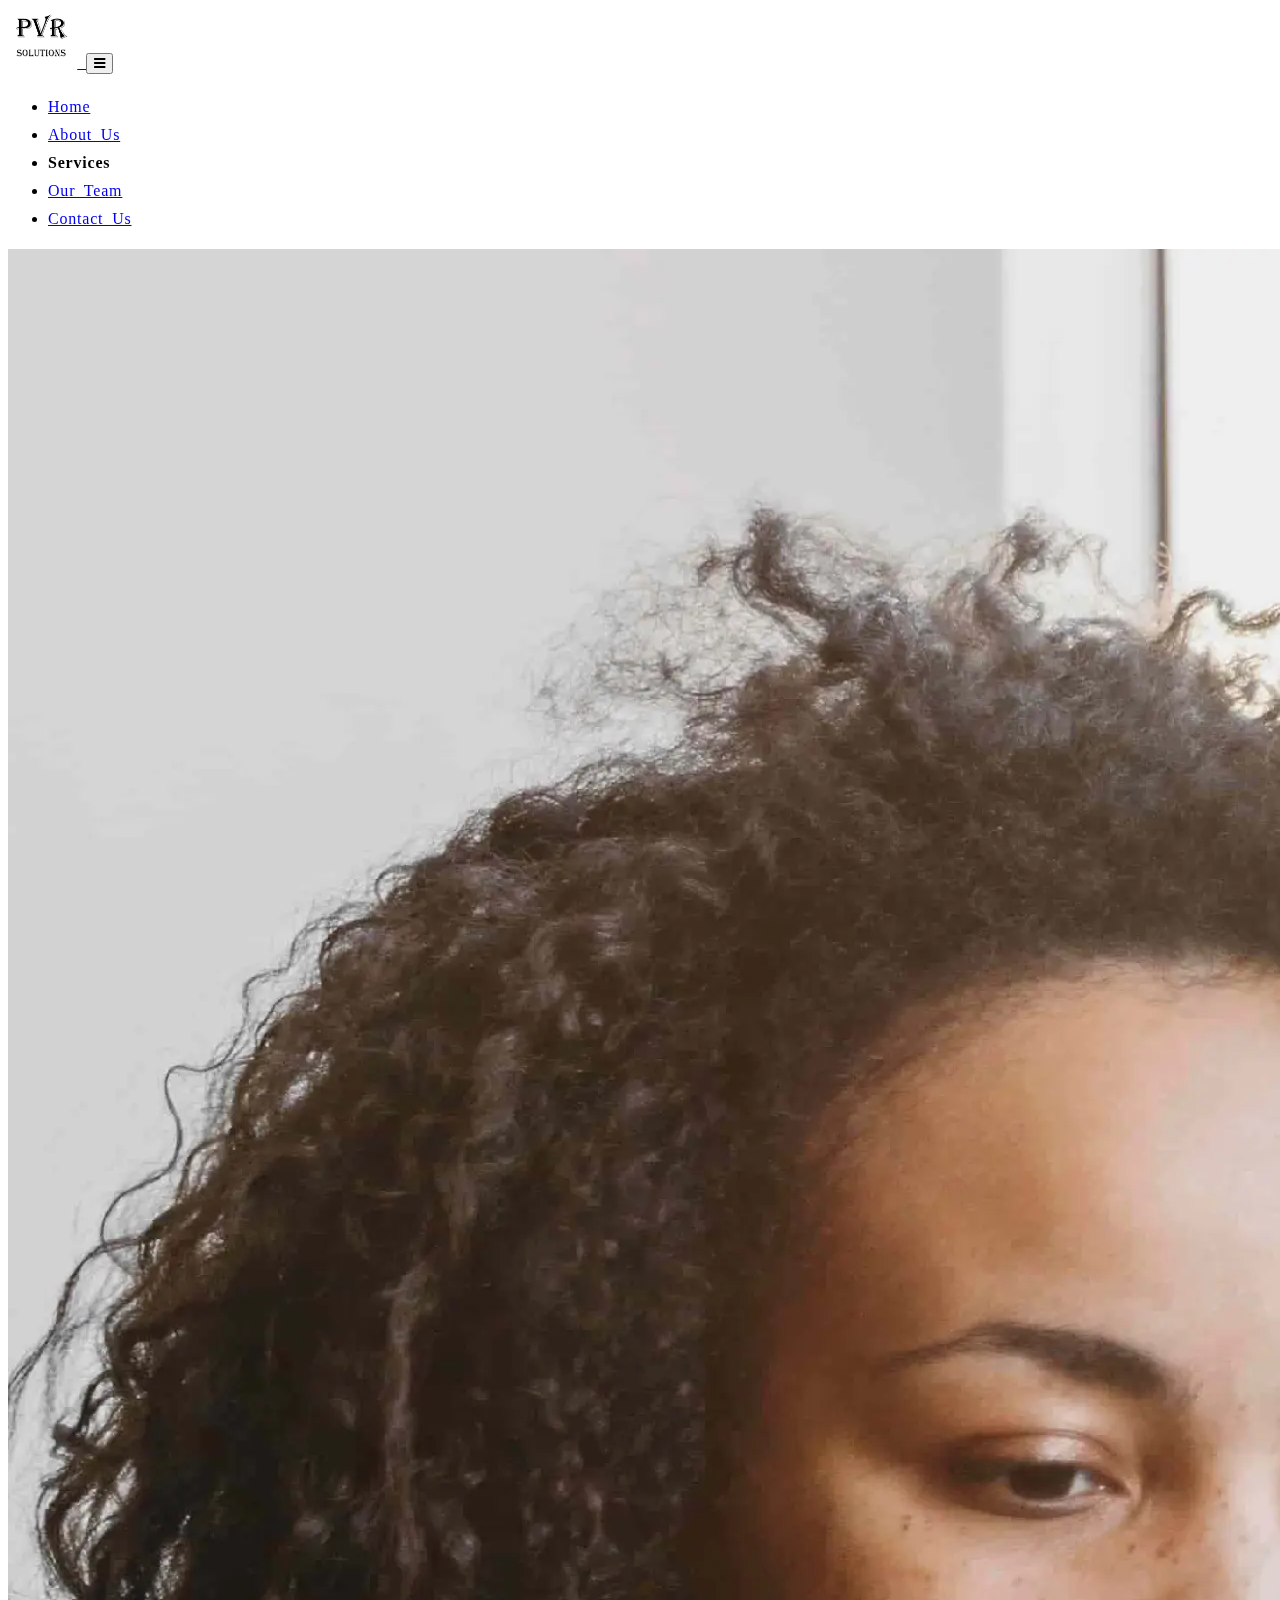
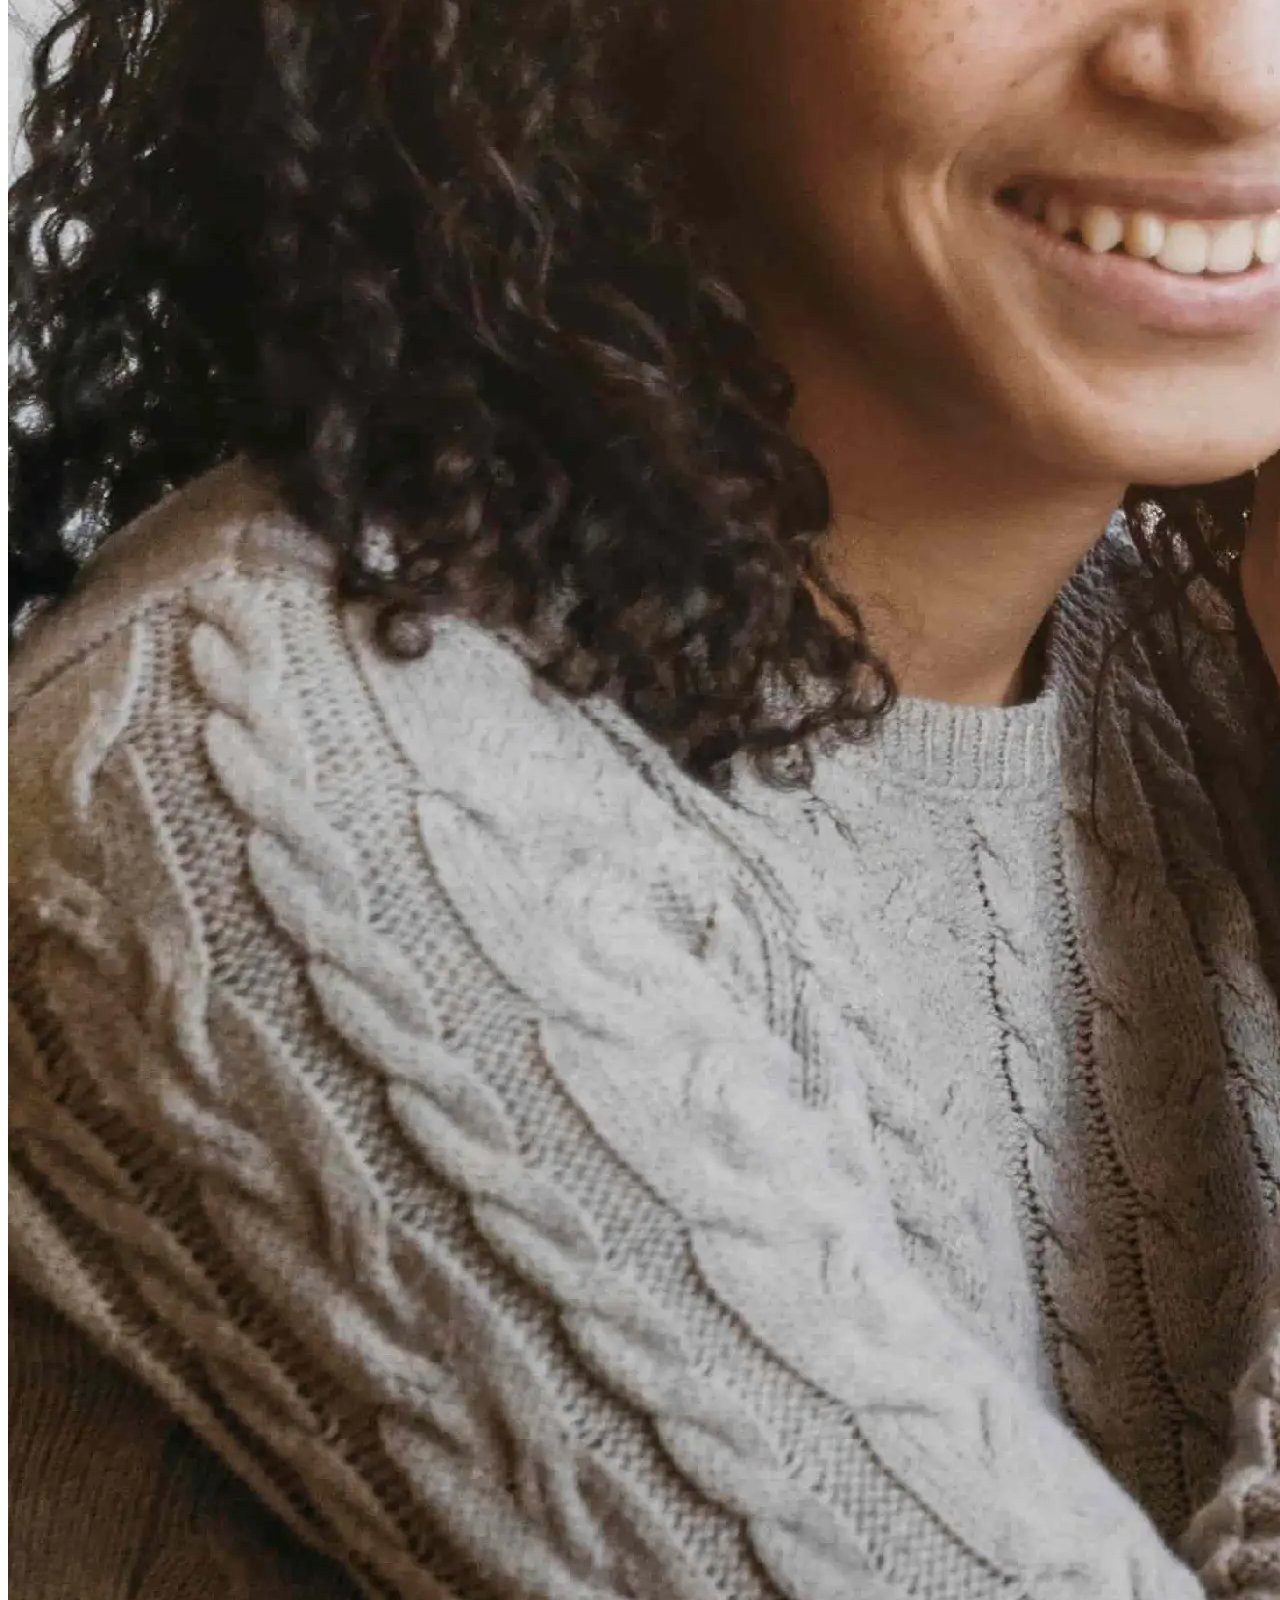
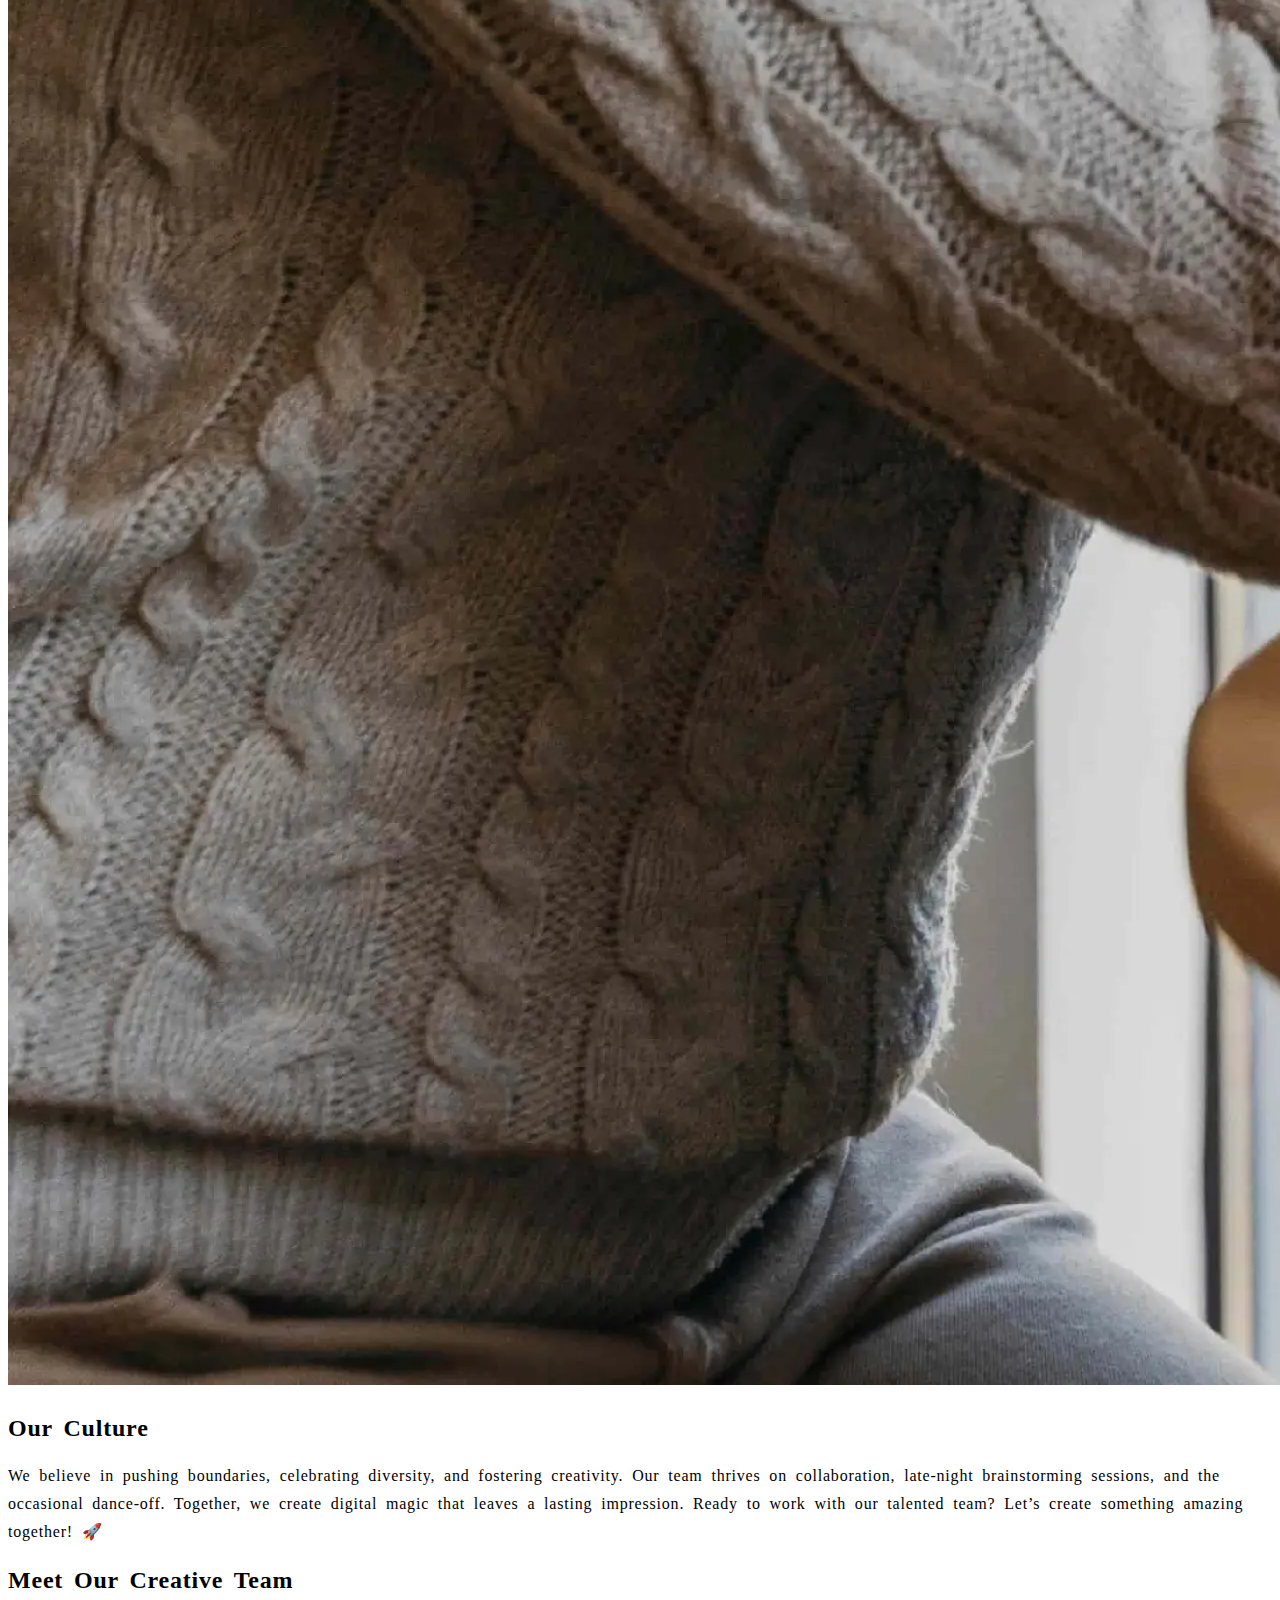
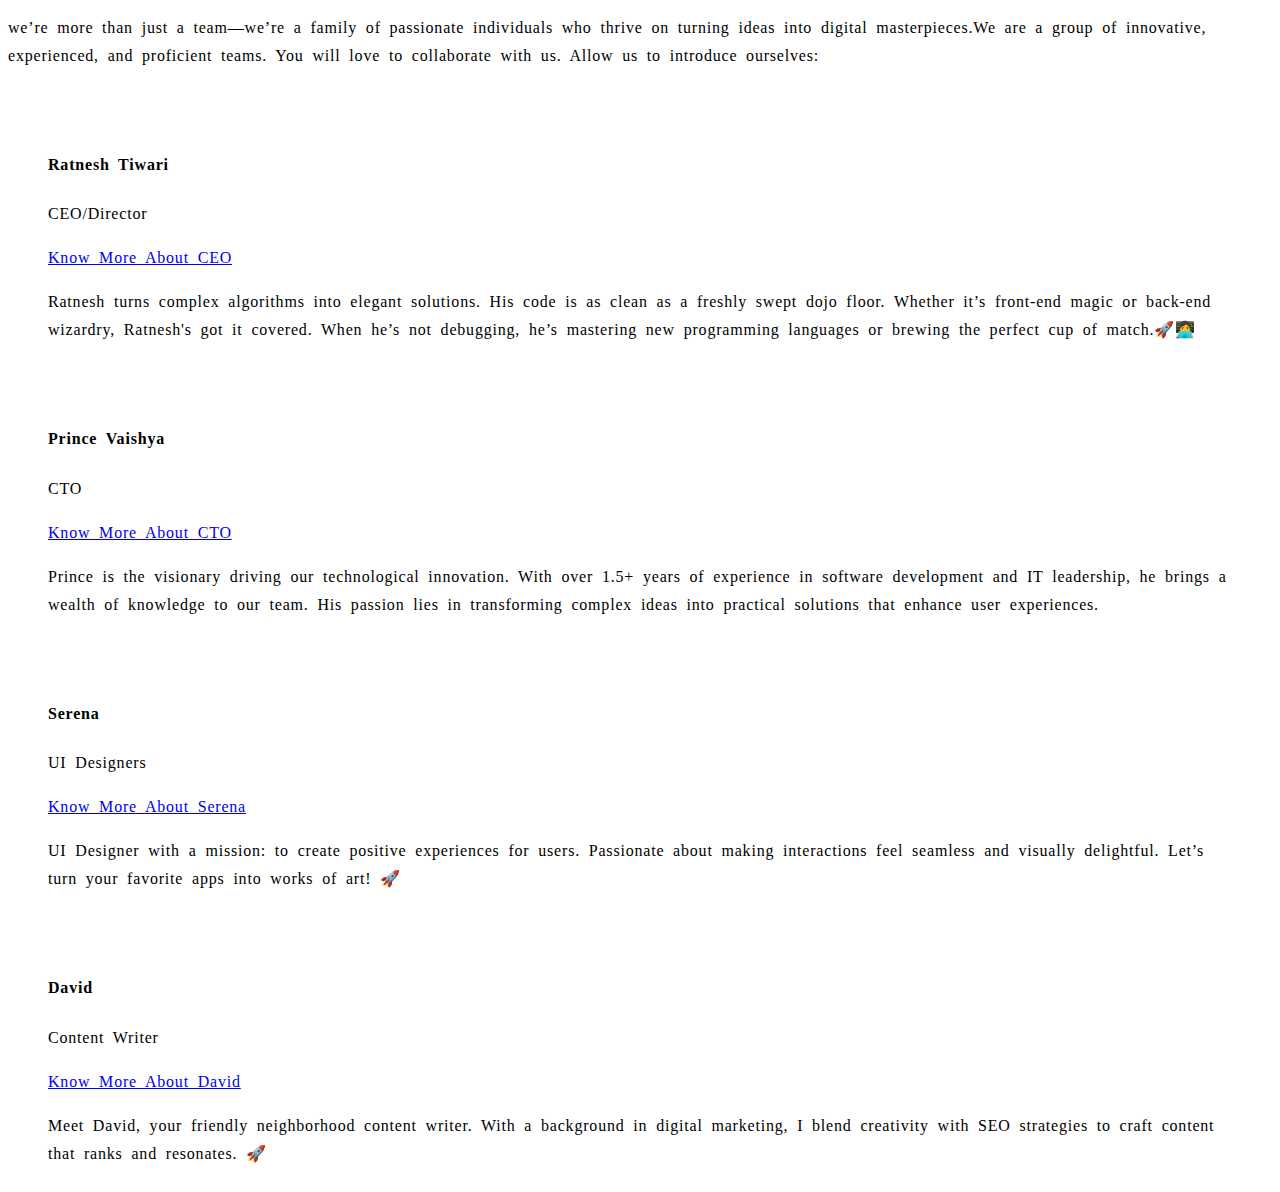
<file: team.html>
<!DOCTYPE html>
<html lang="en">
<head>
    <meta charset="UTF-8">
    <meta name="viewport" content="width=device-width, initial-scale=1.0">
    <title>Our Team PVR Solutions</title>
<meta name="google-site-verification" content="31PxHD2NDPUA_i8XWm5uvf3mwD5fvT1CZmKYbbmCDaE" />
<meta name="description" content="we are more than just a team we are a family of passionate individuals who thrive on turning ideas into digital masterpieces.We are a group of innovative, experienced, and proficient teams" >
<meta name="keyword" content="Pvr Solutions,Pvr Best website Development Company,Pvr Solutions in india,Website Devlopment Company in india" >
<link rel="canonical" href="https://ratnesh-kumar-tiwari.github.io/PVRSolutions/team.html" />
<link rel="stylesheet" href="https://cdnjs.cloudflare.com/ajax/libs/font-awesome/4.7.0/css/font-awesome.min.css">
<meta name="robots" content="FOLLOW, INDEX, ALL" />
    <link rel="stylesheet" href="https://cdnjs.cloudflare.com/ajax/libs/font-awesome/4.7.0/css/font-awesome.min.css">
	<link href="https://cdn.jsdelivr.net/npm/bootstrap@5.0.2/dist/css/bootstrap.min.css" rel="stylesheet" integrity="sha384-EVSTQN3/azprG1Anm3QDgpJLIm9Nao0Yz1ztcQTwFspd3yD65VohhpuuCOmLASjC" crossorigin="anonymous">
<script src="https://cdn.jsdelivr.net/npm/bootstrap@5.0.2/dist/js/bootstrap.bundle.min.js" integrity="sha384-MrcW6ZMFYlzcLA8Nl+NtUVF0sA7MsXsP1UyJoMp4YLEuNSfAP+JcXn/tWtIaxVXM" crossorigin="anonymous"></script>
<script src="https://code.jquery.com/jquery-3.7.1.js" integrity="sha256-eKhayi8LEQwp4NKxN+CfCh+3qOVUtJn3QNZ0TciWLP4=" crossorigin="anonymous"></script>
<link rel="stylesheet" href="style.css">
<script src="script.js"></script>
	
</head>
<body>

	<nav class="navbar   navbar-expand-lg" id="navbar" >
    <div class="container-fluid">
     <a class="navbar-brand ms-lg-5 " href="index.html"><img src="log.jpg" class="img-fluid w-100 " style="height:60px; background-color:transparent; "  > </a>
    <button class="navbar-toggler" type="button" data-bs-toggle="collapse" data-bs-target="#navbarTogglerDemo03" aria-controls="navbarTogglerDemo03" aria-expanded="false" aria-label="Toggle navigation">
     <span class="fa fa-bars  " ></span>
    </button>
   
    <div class="collapse navbar-collapse" id="navbarTogglerDemo03">
      <ul class="navbar-nav  m-auto mb-2 mb-lg-0">
	  <li class="nav-item">
          <a class="nav-link text-capitalize fw-bold text-dark " aria-current="page" href="index.html">Home</a>
        </li>
        <li class="nav-item">
          <a class="nav-link text-capitalize fw-bold text-dark " aria-current="page" href="index.html">About Us</a>
        </li>
        <li class="nav-item">
        <div class="dropdown">
                  <a class="dropbtn  nav-link text-capitalize fw-bold text-dark ">Services</a>
                    <div class="dropdown-content">
                       
                          <a href="web_design.html">Website Design</a>
                          <a href="web_Developement.html">Website Development</a>
                      </div>
          </div>
        </li>
		   <li class="nav-item">
          <a class="nav-link  text-capitalize fw-bold text-dark " href="team.html" >Our Team</a>
        </li>
        <li class="nav-item">
          <a class="nav-link text-capitalize fw-bold text-dark " href="contact.html" >Contact Us</a>
        </li>
      </ul>
     
    </div>
    </div>
</nav> 
<div class="container-fluid mb-3 " >
	<img src="Asset_3.webp" class="img-fluid" >
</div>

<div class="container-fluid mt-5  " >
	<div class="mb-4 mt-3" >
		<h2 class="text-center " >Our Culture</h2>
	        <p class="text-center ">We believe in pushing boundaries, celebrating diversity, and fostering creativity. Our team thrives on collaboration, late-night brainstorming sessions, and the occasional dance-off. Together, we create digital magic that leaves a lasting impression.

            Ready to work with our talented team? Let’s create something amazing together! 🚀</p>
	</div>
	
	<h2 class="text-center mt-4 " >Meet Our <span class="text-warning" >Creative</span> Team</h2>
	<p class="text-center ">we’re more than just a team—we’re a family of passionate individuals who thrive on turning ideas into digital masterpieces.We are a group of innovative, experienced, and proficient teams. You will love to collaborate with us. Allow us to introduce ourselves:</p>

	<div class="row mt-5 w-100" >
		<div class="col-12 col-md-6 col-lg-3" >
			<div class="card border-0 border-bottom border-warning shadow-sm overflow-hidden">
                          <div class="card-body p-0">
                                  <figure class="m-0 p-0">
                                     <img class="img-fluid" loading="lazy" src="istockphoto-1186863616-1024x1024.jpg" alt="">
                                         <figcaption class="m-0 p-4">
                                           <h4 class="mb-1">Ratnesh Tiwari</h4>
                                            <p class="text-secondary mb-0">CEO/Director</p>
						 <a class="text-decoration-none text-warning" data-bs-toggle="collapse" href="#about_collapse"  >Know More About CEO</a>
						  <div class="collapse" id="about_collapse"  >
							<p>Ratnesh turns complex algorithms into elegant solutions. His code is as clean as a freshly swept dojo floor. Whether it’s front-end magic or back-end wizardry, Ratnesh's got it covered. When he’s not debugging, he’s mastering new programming languages or brewing the perfect cup of match.🚀👩‍💻</p>
                                                          
						</div> 
                                         </figcaption>
                                 </figure>
                         </div>
                        </div>
		</div>
		<div class="col-12 col-md-6 col-lg-3" >
			<div class="card border-0 border-bottom border-warning shadow-sm overflow-hidden">
                          <div class="card-body p-0">
                                  <figure class="m-0 p-0">
                                     <img class="img-fluid" loading="lazy" src="istockphoto-1928147121-1024x1024.jpg" alt="">
                                         <figcaption class="m-0 p-4">
                                           <h4 class="mb-1">Prince Vaishya</h4>
                                           <p class="text-secondary mb-0">CTO</p>
					     <a class="text-decoration-none text-warning" data-bs-toggle="collapse" href="#about_collapse_se"  >Know More About CTO</a>
						<div class="collapse" id="about_collapse_se"  >
							<p>Prince is the visionary driving our technological innovation. With over 1.5+ years of experience in software development and IT leadership, he brings a wealth of knowledge to our team. His passion lies in transforming complex ideas into practical solutions that enhance user experiences.</p>
 
						</div> 
                                         </figcaption>
                                 </figure>
                         </div>
                        </div>
		</div>
		<div class="col-12 col-md-6 col-lg-3" >
			<div class="card border-0 border-bottom border-warning shadow-sm overflow-hidden">
                          <div class="card-body p-0">
                                  <figure class="m-0 p-0">
                                     <img class="img-fluid" loading="lazy" src="istockphoto-1289220545-1024x1024.jpg" alt="">
                                         <figcaption class="m-0 p-4">
                                           <h4 class="mb-1">Serena</h4>
                                            <p class="text-secondary mb-0">UI Designers</p>
						 <a class="text-decoration-none text-warning" data-bs-toggle="collapse" href="#about_collapse_ui"  >Know More About Serena</a>
						<div class="collapse" id="about_collapse_ui"  >
							<p> UI Designer with a mission: to create positive experiences for users. Passionate about making interactions feel seamless and visually delightful. Let’s turn your favorite apps into works of art! 🚀</p>
 
						</div> 
                                         </figcaption>
                                 </figure>
                         </div>
                        </div>
		</div>
		<div class="col-12 col-md-6 col-lg-3" >
			<div class="card border-0 border-bottom border-warning shadow-sm overflow-hidden">
                          <div class="card-body p-0">
                                  <figure class="m-0 p-0">
                                     <img class="img-fluid" loading="lazy" src="istockphoto-1928147138-1024x1024.jpg" alt="">
                                         <figcaption class="m-0 p-4">
                                           <h4 class="mb-1">David</h4>
                                            <p class="text-secondary mb-0">Content Writer</p>
						 <a class="text-decoration-none text-warning" data-bs-toggle="collapse" href="#about_collapse_cw"  >Know More About David</a>
						<div class="collapse" id="about_collapse_cw"  >
							<p> Meet David, your friendly neighborhood content writer. With a background in digital marketing, I blend creativity with SEO strategies to craft content that ranks and resonates. 🚀</p>
 
						</div> 
                                         </figcaption>
                                 </figure>
                         </div>
                        </div>
		</div>
		
	</div>
	
</div>
	
</body>

</html>
</file>
<file: style.css>
:root {
  --e-global-color-astglobalcolor0: #db9423;
  --e-global-color-astglobalcolor1: #ed7a00;
  --e-global-color-astglobalcolor2: #000;
  --e-global-color-astglobalcolor3: #1d1d23;
  --e-global-color-astglobalcolor4: #f2f2f2;
  --e-global-color-astglobalcolor5: #fff;
  --e-global-color-astglobalcolor6: #f2f5f7;
  --e-global-color-astglobalcolor7: #424242;
  --e-global-color-astglobalcolor8: #000;
}
 
 

 body{

    letter-spacing:0.8px;
    word-spacing: 4px;
    line-height: 28px;
    box-sizing:border-box;
    -webkit-box-sizing:border-box;
     
 }

    #navbar {
    position: sticky !important;
    top: 0px !important;
    width: 100% !important;
  animation: Slidedown  ease 1s;
    
  
}
.sticky{
    position: sticky !important ;
    top: 0px  !important;
    z-index:1 !important;
    background-color:#ffc107 !important ;
    animation: dropup ease 1s !important;
  
}

@keyframes dropup{
0%{
    opacity: 0;
    transform: translateY(-100%);

}
100%{
    opacity: 1;
    transform: translateY(00%);
}
}
@keyframes Slidedown {
0%{
    opacity: 0;
transform: translateY(-30px);

}
100%{
    opacity: 1;
    transform: translateY(0px);
 
}
}

 #first_section,.about_section,.team_section,#seo_section{
  
   background-color: #ffc107   !important;
  
 }
 .card .employee_img{
  transition:all ease 0.5s !important;
 }
 .card .employee_img:hover{
  transform: scale(1.1) !important;
 }
 .nav-link:after {

  content      : '' !important; 
  border-bottom: solid 5px #fff !important;
  transform    : scaleX(0) !important;
  transition   : transform 300ms ease-in-out !important;
}

.nav-link:hover:after {
  transform: scaleX(1) !important;
}

.btn{
    background-color: navy !important;
    color:white!important;
}
 #info_section h1 {
font-size:55px !important;
animation-name: slideFromUp !important;
animation-duration: 1.2s !important ;
animation-timing-function: ease-in !important;



}


.col-sm-6 #Praposal{
background-color: #f00 !important;
}
.col-lg-6 #about_us,.red-button{
    background-color: #f00 !important ;  
    border-radius: 50px !important;
    padding: 10px 20px !important;
    color:white !important; 
}
.col-lg-6 #about_us:hover,.red-button:hover{
    background-color:black !important ;  
   border: 1px solid white;
}
.col-sm-6 #or_option{
    width: 40px!important;
    height: 40px!important;
   text-align: center !important;
   position: relative !important;
   top:-40px !important;
   left:260px !important; 
}
.service_section .card{

 transition: all ease 0.5s;
}
.card div a:hover{
background-color: white !important;
color:navy !important;
border: 1px solid navy !important;
}
.seo_btn:hover{
  background-color: white !important;
  color:navy !important;
  border: 1px solid navy !important;
}
.card-text{
    word-spacing:3px !important;
    letter-spacing:0.5px !important;
    line-height: 28px!important;
}
.card{
    transition: all ease 0.5s; 
    overflow: hidden;
}
.card:hover{
    box-shadow: 3px 3px 5px 5px lightgrey;
}
#service_btn a{
    background-color: #f00 !important ;  
    border-radius: 50px !important;
    padding: 10px 20px !important;
    color:white !important; 
}
#service_btn a:hover{
    background-color:black !important ;  
   border: 1px solid white;
}

#why_us_section h1{
    font-size: 50px !important;
}
#modal-form .modal-dialog .modal-content{

  width: 700px;
}
#modal-form .modal-dialog .modal-content .modal-body form input{
  height: 40px !important;
}
.why_hire .card{
    width:100% !important;
    border-radius: 15px 15px 15px 70px !important;
    padding: 2rem 0 !important;
    margin:5px !important;
    word-wrap: break-word !important;
    font-weight: bold !important;

}
.principle_section .col-lg-3 .card{
    border-radius: 40px 2px 40px 2px;
    padding: 2rem 0 !important;
 
 }
#key_to_seo{
  color: transparent; /* Make the text color transparent */
  font-size: 100px !important;
  font-weight: 600 !important;
  background-color: #7a7a7a;
  background-image: url(https://cdn-bdgga.nitrocdn.com/jkyKRDDMzcRNgfRlwFWIJgbDazsqWkJG/assets/images/optimized/rev-e50be52/www.rankontechnologies.com/wp-content/uploads/2023/05/text-mask-image-1.jpg);
  background-position: 0 -100px !important;
  background-repeat: no-repeat;
  background-size: 100% 100% !important;
  -webkit-background-clip: text !important;
  background-clip: text;
}
.SEO_Success_card_1>.card>.row>.col-3>i {
  color:#f94d39 !important;
  font-size: 70px !important;
  
}
.SEO_Success_card_4>.card>.row>.col-3>i {
  color:#8ed1fc!important;
  font-size: 70px !important;
  
}

.SEO_Success_card_1>.card,.SEO_Success_card_2>.card,.SEO_Success_card_3>.card,.SEO_Success_card_4>.card,.SEO_Success_card_5>.card,.SEO_Success_card_6>.card{
  background-color:#363434f6 !important;
}
.SEO_Success_card_2>.card>.row>.col-3>i {
  color:#4169e1 !important;
  font-size: 70px !important;
  
}
.SEO_Success_card_3>.card>.row>.col-3>i {
  color:#a5ff01 !important;
  font-size: 70px !important;
  
}
.SEO_Success_card_5>.card>.row>.col-3>i {
  color:#fcb900 !important;
  font-size: 70px !important;
  
}

.SEO_Success_card_1>.card:hover{
  border-left: 5px solid #f94d39  !important;
  box-shadow: none !important;

}
.SEO_Success_card_4>.card:hover{
  border-left: 5px solid #8ed1fc !important;
  box-shadow: none !important;

}
.SEO_Success_card_5>.card{
  position: relative !important;
  top:-80px !important;

}
.SEO_Success_card_5>.card:hover{
  border-left: 5px solid #fcb900  !important;
  box-shadow: none !important;
 
}
.SEO_Success_card_2>.card:hover{
  border-left: 5px solid #4169e1 !important;
  box-shadow: none !important;

}
.SEO_Success_card_3>.card:hover{
  border-left: 5px solid #a5ff01 !important;
  box-shadow: none !important;

}
.SEO_Success_card_6>.card>.row>.col-3>i{
  color: #0693e3;
  font-size: 70px !important;
}
.SEO_Success_card_6>.card:hover{
  border-left: 5px solid #0693e3 !important;
  box-shadow: none !important;

}
.social_media_info li::before {
content: "" !important;
background-color: var(--e-global-color-astglobalcolor0) !important;
height: 50px !important;
width: 50px !important;
border-radius: 50%;
}
.dropbtn {
text-decoration: none;
color: var(--e-global-color-astglobalcolor2);
font-weight:bold;
font-size: 16px;


 
}

/* The container <div> - needed to position the dropdown content */
.dropdown {
 
  display: inline-block;
  
}

/* Dropdown Content (Hidden by Default) */
.dropdown-content {
  display: none;
  position: absolute;
  background-color: #f1f1f1;
  min-width: 220px;
  box-shadow: 0px 8px 16px 0px rgba(0,0,0,0.2);
  z-index: 1;


}

/* Links inside the dropdown */
.dropdown-content a {
  color:var(--e-global-color-astglobalcolor1);
  padding: 12px 16px;
  text-decoration: none;
  display: block;
}

/* Change color of dropdown links on hover */
.dropdown-content a:hover {background-color:  #ddd;}

/* Show the dropdown menu on hover */
.dropdown:hover .dropdown-content {display: block;
   z-index:1;
  animation-name: slideUpMenu !important;
  animation-duration: 0.5s !important ;
  animation-timing-function: ease-in !important;
}

.progress-bar{

  animation-name: fillup !important;
  animation-duration: 0.8s !important ;
  animation-timing-function: ease-in !important;
  background-color: var(--e-global-color-astglobalcolor3);

}
@keyframes fillup {
  0% {
  width:0%;

  }
  100% {
   width:100% !important;
  }
  
}
@keyframes slideUpMenu {
  0% {
    opacity: 0;
    transform: translateY(50px);
  }
  100% {
    opacity: 1;
    transform: translateY(0);
  }
}

@keyframes slideDown {
    0% {
      opacity: 0;
      transform: translateY(-100%);
    }
    100% {
      opacity: 1;
      transform: translateY(0);
    }
  }
  @keyframes slideLeft {
    0% {
      opacity: 0;
   
    }
    100% {
      opacity: 1;
     
    }
  }
 
  
  .animated {
    animation: slideDown 2s ease-in-out;

  }
  .animated_left{
    animation: slideLeft 2s ease-in-out;
   
  }
  
  
  

@keyframes slideFromUp {
    0% {
        opacity: 0;
        transform: translate3d(0,-100%,0);
    }
    
    100% {
        opacity: 1;
        transform: none;
    }
}
@media only screen and (max-width: 767px) {
    #info_section h1 {
    
        font-size:38px !important;
        animation-name: slideFromUp !important;
        animation-duration: 1.2s !important ;
        }
        .container{
            width:100% !important;
           
        }
        .col-sm-6 #or_option{
            display: none !important;
        }
        .card{
            width: 100% !important;
          
            transition: all ease 0.5s;
            margin:5px !important;
           }
           .why_hire .card{
            width:100% !important;
            border-radius: 15px 15px 15px 70px !important;
            padding: 2rem 0 !important;
        
        }
        #key_to_seo{
          font-size:50px !important;
        
          background-position:0 -70px !important;
          color: transparent; /* Make the text color transparent */
       
          font-weight: 600 !important;
          background-color: #7a7a7a;
          background-image: url(https://cdn-bdgga.nitrocdn.com/jkyKRDDMzcRNgfRlwFWIJgbDazsqWkJG/assets/images/optimized/rev-e50be52/www.rankontechnologies.com/wp-content/uploads/2023/05/text-mask-image-1.jpg);
          
          background-repeat: no-repeat;
          background-size: 100% 100% !important;
          -webkit-background-clip: text !important;
          background-clip: text;
        

        }
        .SEO_Success_card_5>.card{
          position: relative !important;
         top:0px !important
        
        }
        .dropbtn{
          padding-left: 0px;
    
       
        }
      
        .dropdown{
      
          position:relative !important;
          top:00px!important;
        }
        #modal-form .modal-dialog .modal-content{
                  width: 100% !important;
        
        }

  }
  @media only screen and (min-width:767px) and (max-width:1000px){
   .container{
       width:100% !important;
   }

.why_hire .card{
    width:100% !important;
    border-radius: 15px 15px 15px 70px !important;
    padding: 2rem 0 !important;

}
.dropbtn{
  padding-left: 0px;
}
.col-6 #or_option{
  left: 330px !important;
}
#modal-form .modal-dialog .modal-content{
  width: 100% !important;

}
.SEO_Success_card_5>.card{
          position: relative !important;
         top:0px !important
        
        }

  }
    @media only screen and (width:1024px){
        .col-6 #or_option{
  left: 210px !important;
}
    }
</file>
